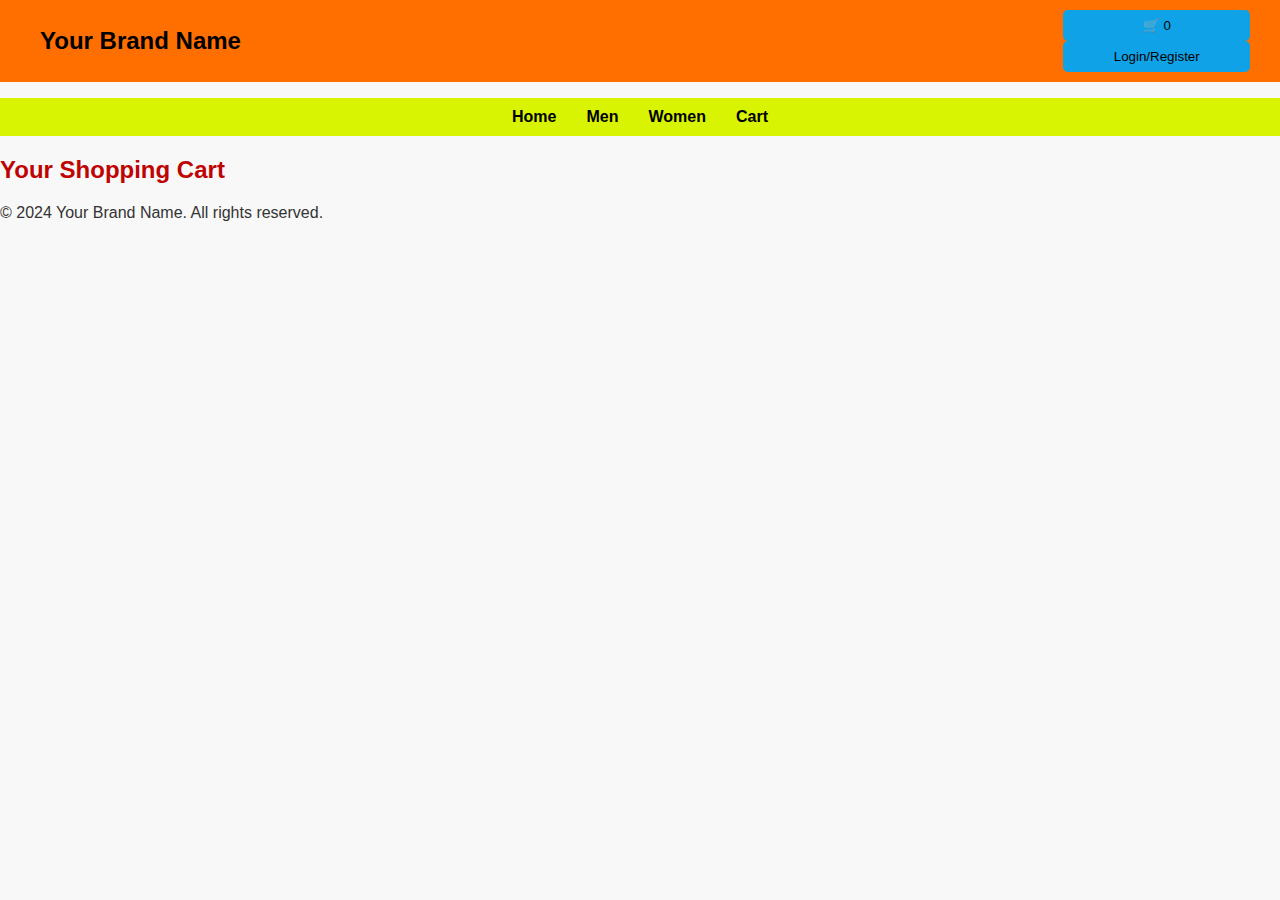
<file: cart.html>
<!DOCTYPE html>
<html lang="en">
<head>
    <meta charset="UTF-8">
    <meta name="viewport" content="width=device-width, initial-scale=1.0">
    <title>Shopping Cart - Your Brand Name</title>
    <link rel="stylesheet" href="styles.css"> <!-- Link to your CSS file -->
</head>
<body>
    <header>
        <div class="header-container">
            <div class="brand-name">Your Brand Name</div>
            <div class="header-buttons">
                <button class="cart-button">🛒 <span class="item-count">0</span></button>
                <button class="login-button">Login/Register</button>
            </div>
        </div>
    </header>

    <nav>
        <ul class="navigation">
            <li><a href="index.html">Home</a></li>
            <li><a href="men.html">Men</a></li>
            <li><a href="women.html">Women</a></li>
            <li><a href="cart.html">Cart</a></li>
        </ul>
    </nav>

    <main>
        <h2>Your Shopping Cart</h2>
        <div id="cart-items"></div>
        <div id="total"></div>
        <button id="checkout-button" style="display:none;">Proceed to Checkout</button>
    </main>

    <footer>
        <p>&copy; 2024 Your Brand Name. All rights reserved.</p>
    </footer>

    <script src="script.js"></script> <!-- Link to your JavaScript file -->
</body>
</html>
</file>
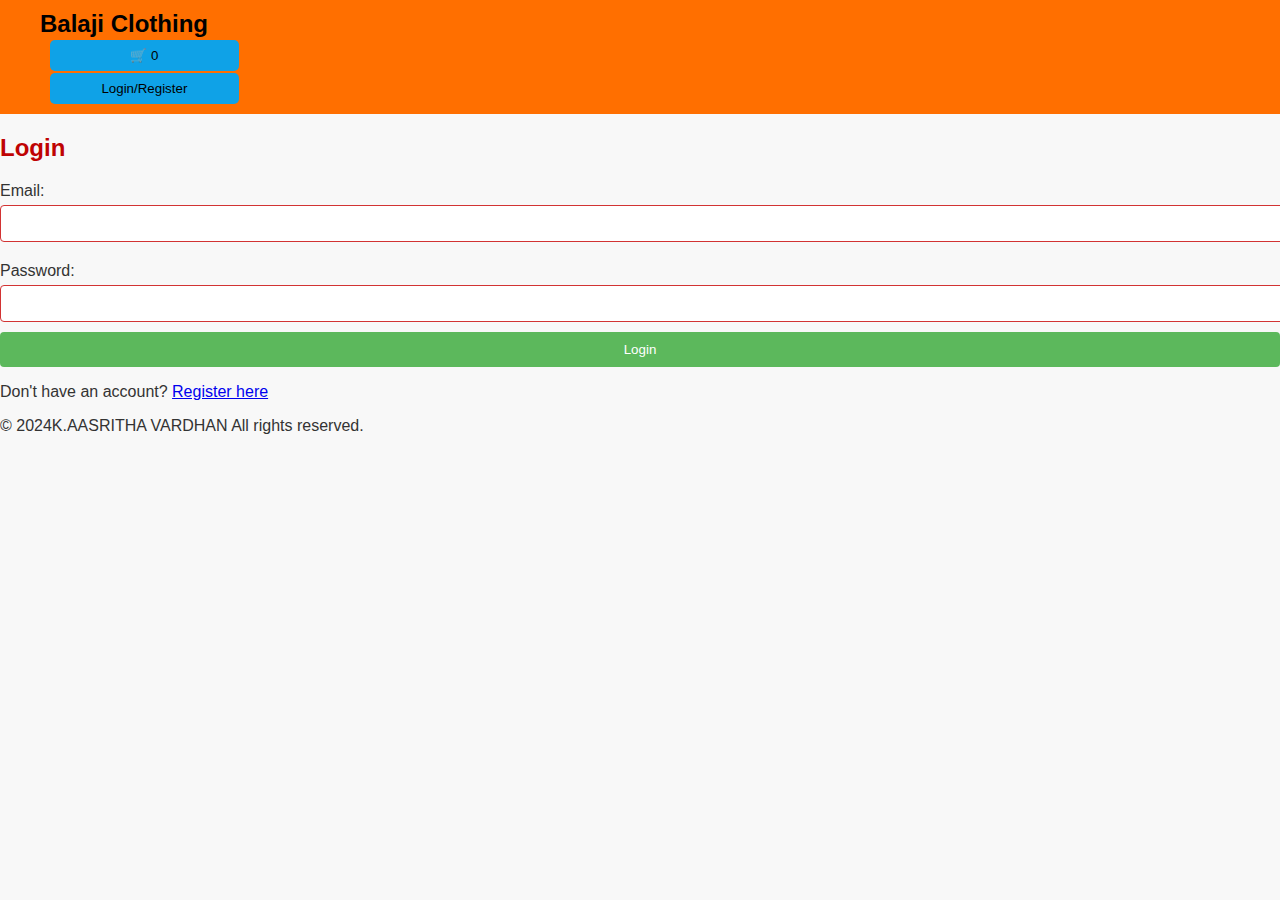
<file: login.html>
<!DOCTYPE html>
<html lang="en">
<head>
    <meta charset="UTF-8">
    <meta name="viewport" content="width=device-width, initial-scale=1.0">
    <title>Login - Balaji Clothing</title>
    <link rel="stylesheet" href="styles.css"> <!-- Link to your CSS file -->
</head>
<body>
    <header>
        <div class="header-container">
            <div class="brand-name">Balaji Clothing <div>
            <div class="header-buttons">
                <button class="cart-button">🛒 <span class="item-count">0</span></button>
                <button class="login-button">Login/Register</button>
            </div>
        </div>
    </header>

    <main>
        <h2>Login</h2>
        <form id="login-form">
            <div class="form-group">
                <label for="email">Email:</label>
                <input type="email" id="email" name="email" required>
            </div>
            <div class="form-group">
                <label for="password">Password:</label>
                <input type="password" id="password" name="password" required>
            </div>
            <button type="submit">Login</button>
        </form>
        <p>Don't have an account? <a href="register.html">Register here</a></p>
    </main>

    <footer>
        <p>&copy; 2024K.AASRITHA VARDHAN  All rights reserved.</p>
    </footer>

    <script src="script.js"></script> <!-- Link to your JavaScript file if needed -->
</body>
</html>
</file>
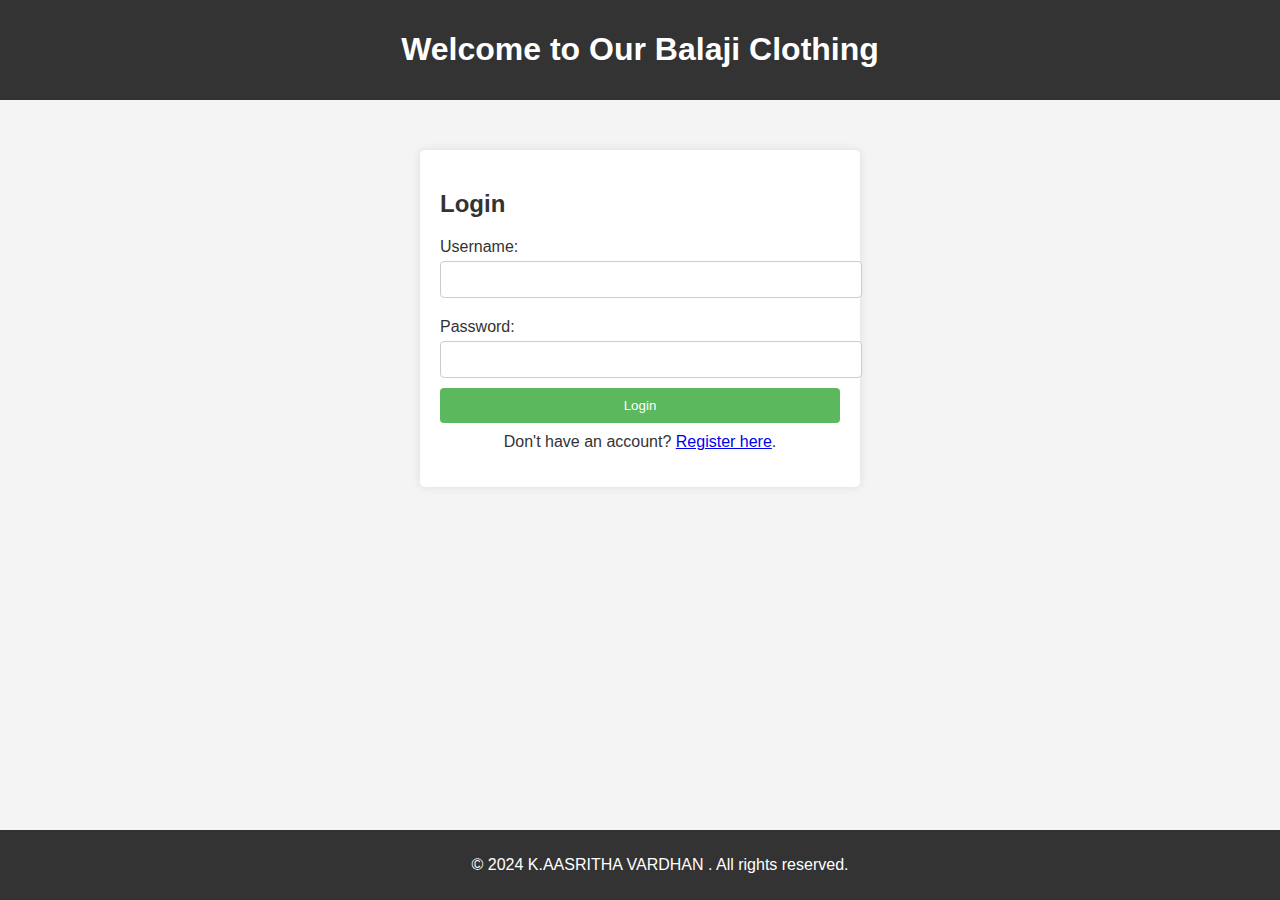
<file: loginandregister.html>
<!DOCTYPE html>
<html lang="en">
<head>
    <meta charset="UTF-8">
    <meta name="viewport" content="width=device-width, initial-scale=1.0">
    <title>Login</title>
    <link rel="stylesheet" href="styles.css"> 
    <style>
        body {
            font-family: Arial, sans-serif;
            background-color: #f4f4f4;
            margin: 0;
            padding: 0;
        }

        header {
            background: #333;
            color: #fff;
            padding: 10px 20px;
            text-align: center;
        }

        footer {
            background: #333;
            color: #fff;
            text-align: center;
            padding: 10px 20px;
            position: absolute;
            width: 100%;
            bottom: 0;
        }

        .container {
            max-width: 400px;
            margin: 50px auto;
            padding: 20px;
            background: #fff;
            border-radius: 5px;
            box-shadow: 0 0 10px rgba(0, 0, 0, 0.1);
        }

        h2 {
            color: #333;
        }

        label {
            display: block;
            margin: 10px 0 5px;
        }

        input {
            width: 100%;
            padding: 10px;
            margin-bottom: 10px;
            border: 1px solid #ccc;
            border-radius: 4px;
        }

        button {
            background-color: #5cb85c;
            color: white;
            padding: 10px;
            border: none;
            border-radius: 4px;
            cursor: pointer;
            width: 100%;
        }

        button:hover {
            background-color: #4cae4c;
        }

        .toggle-link {
            text-align: center;
            margin-top: 10px;
        }
    </style>
</head>
<body>

<header>
    <h1>Welcome to Our Balaji Clothing </h1>
</header>

<div class="container">
    <h2>Login</h2>
    <form action="login_action.php" method="post">
        <label for="username">Username:</label>
        <input type="text" id="username" name="username" required>
        
        <label for="password">Password:</label>
        <input type="password" id="password" name="password" required>
        
        <button type="submit">Login</button>
    </form>
    <p class="toggle-link">Don't have an account? <a href="register.html">Register here</a>.</p>
</div>

<footer>
    <p>&copy; 2024 K.AASRITHA VARDHAN . All rights reserved.</p>
</footer>

</body>
</html>
</file>
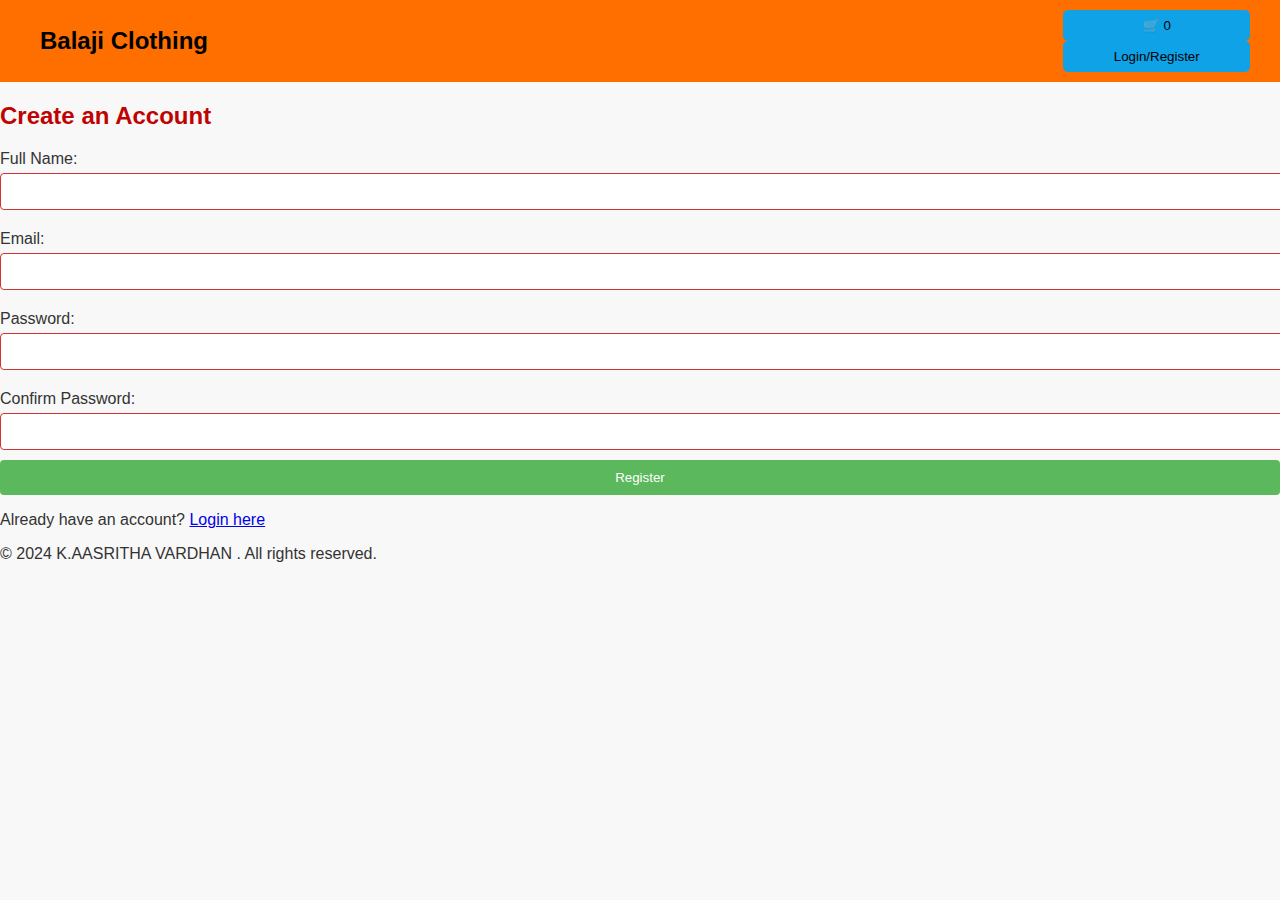
<file: register.html>
<!DOCTYPE html>
<html lang="en">
<head>
    <meta charset="UTF-8">
    <meta name="viewport" content="width=device-width, initial-scale=1.0">
    <title>Register - Your Brand Name</title>
    <link rel="stylesheet" href="styles.css"> 
</head>
<body>
    <header>
        <div class="header-container">
            <div class="brand-name">Balaji Clothing </div>
            <div class="header-buttons">
                <button class="cart-button">🛒 <span class="item-count">0</span></button>
                <button class="login-button">Login/Register</button>
            </div>
        </div>
    </header>

    <main>
        <h2>Create an Account</h2>
        <form id="register-form">
            <div class="form-group">
                <label for="name">Full Name:</label>
                <input type="text" id="name" name="name" required>
            </div>
            <div class="form-group">
                <label for="email">Email:</label>
                <input type="email" id="email" name="email" required>
            </div>
            <div class="form-group">
                <label for="password">Password:</label>
                <input type="password" id="password" name="password" required>
            </div>
            <div class="form-group">
                <label for="confirm-password">Confirm Password:</label>
                <input type="password" id="confirm-password" name="confirm-password" required>
            </div>
            <button type="submit">Register</button>
        </form>
        <p>Already have an account? <a href="login.html">Login here</a></p>
    </main>

    <footer>
        <p>&copy; 2024 K.AASRITHA VARDHAN . All rights reserved.</p>
    </footer>

    <script src="script.js"></script> 
</body>
</html>
</file>
<file: styles.css>
body {
    font-family: Arial, sans-serif;
    margin: 0;
    padding: 0;
    background-color: #f8f8f8;
    color: #333;
}

header {
    background-color: #ff6f00;
    color: rgb(0, 0, 0);
    padding: 10px 0;
}

.header-container {
    display: flex;
    justify-content: space-between;
    align-items: center;
    max-width: 1200px;
    margin: auto;
    padding: 0 20px;
}

.brand-name {
    font-size: 24px;
    font-weight: bold;
}

.header-buttons button {
    margin-left: 10px;
    padding: 8px 12px;
    border: none;
    border-radius: 5px;
    cursor: pointer;
    background-color: #0fa2e7;
    color: #000000;
}

nav {
    background-color: #d8f402;
}

.navigation {
    display: flex;
    justify-content: center;
    list-style: none;
    padding: 10px 0;
}

.navigation li {
    margin: 0 15px;
}

.navigation a {
    text-decoration: none;
    color: #000000;
    font-weight: bold;
}

.hero-banner {
    text-align: left;
    padding: 50px 20px;
    background: url('assets/Coming Soon Website.png') no-repeat center center;
    background-size: cover;
    color: rgb(241, 0, 0);
}

.category-section {
    padding: 20px;
    text-align: center;
}

.categories {
    display: flex;
    justify-content: center;
}

.category {
    margin: 0 20px;
}

.container {
    max-width: 400px;
    margin: 50px auto;
    padding: 20px;
    background: #0796d8;
    border-radius: 5px;
    box-shadow: 0 0 10px rgba(0, 0, 0, 0.1);
}

h2 {
    color: #bf0303;
}

label {
    display: block;
    margin: 10px 0 5px;
}

input {
    width: 100%;
    padding: 10px;
    margin-bottom: 10px;
    border: 1px solid #d23333;
    border-radius: 4px;
}

button {
    background-color: #5cb85c;
    color: white;
    padding: 10px;
    border: none;
    border-radius: 4px;
    cursor: pointer;
    width: 100%;
}

button:hover {
    background-color: #4cae4c;
}

.toggle-link {
    text-align: center;
    margin-top: 10px;
}

.best-sellers {
    padding: 20px;
}

.product-grid {
    display: grid;
    grid-template-columns: repeat(auto-fill, minmax(200px, 1fr));
    gap: 20px;
}

.product {
    background-color: white;
    border: 1px solid #ddd;
    border-radius: 5px;
    text-align: center;
    padding: 10px;
}

.product img {
    max-width: 100%;
    height: auto;
    border-radius: 5px;
}

.add-to-cart {
    margin-top: 10px;
    padding: 8px 12px;
    border: none;
    border-radius: 5px;
    background-color: #282c34;
    color: white;
    cursor: pointer;
}

.newsletter {
    text-align: center;
    padding: 20px;
    background-color: #f0f0f0;
}

.newsletter form {
    display: flex;
    justify-content: center;
    margin-top: 10px;
}

.newsletter input {
    padding: 10px;
    border: 1px solid #ccc;
    border-radius: 5px;
}

.newsletter button {
    padding: 10px 15px;
    margin-left: 5px;
    border: none;
    border-radius: 5px;
    background-color: #61dafb;
    cursor: pointer;
}

.features {
    display: flex;
    justify-content: space-around;
    padding: 20px;
    background-color: white;
}

.feature {
    text-align: center;
}

.featureIcon {
    width: 50px;
    height: 50px;
}

.featureTitle {
    font-weight: bold;
    display: block;
}

.featureDesc {
    color: #777;
}

.paymentContainer {
    display: flex;
    justify-content: space-between;
    padding: 20px;
    background-color: #fff;
}

.paymentBox {
    flex: 1;
    margin: 0 10px;
}

.payTitle {
    font-size: 18px;
    margin-bottom: 10px;
}

.payInput {
    width: 100%;
    padding: 8px;
    margin-bottom: 10px;
    border: 1px solid #ccc;
    border-radius: 5px;
}

.cardIcons {
    display: flex;
    justify-content: space-between;
}

.cardIcon {
    width: 40px;
    height: auto;
}

.footer-content {
    padding: 20px;
    background-color: #282c34;
    color: white;
    text-align: center;
}

.footer-links {
    margin-bottom: 10px;
}

.footer-links a {
    color: white;
    text-decoration: none;
    margin: 0 10px;
}

.footerRightMenu {
    display: inline-block;
    margin: 10px 0;
}

.fMenuTitle {
    font-size: 18px;
    margin-bottom: 10px;
}

.fIcons {
    display: flex;
    justify-content: center;
}

.fIcon {
    margin: 0 5px;
}

.copyright {
    display: block;
    margin-top: 10px;
    font-size: 14px;
}

@media (max-width: 768px) {
    .features, .paymentContainer {
        flex-direction: column;
        align-items: center;
    }

    .paymentBox {
        margin: 10px 0;
    }
}
</file>
